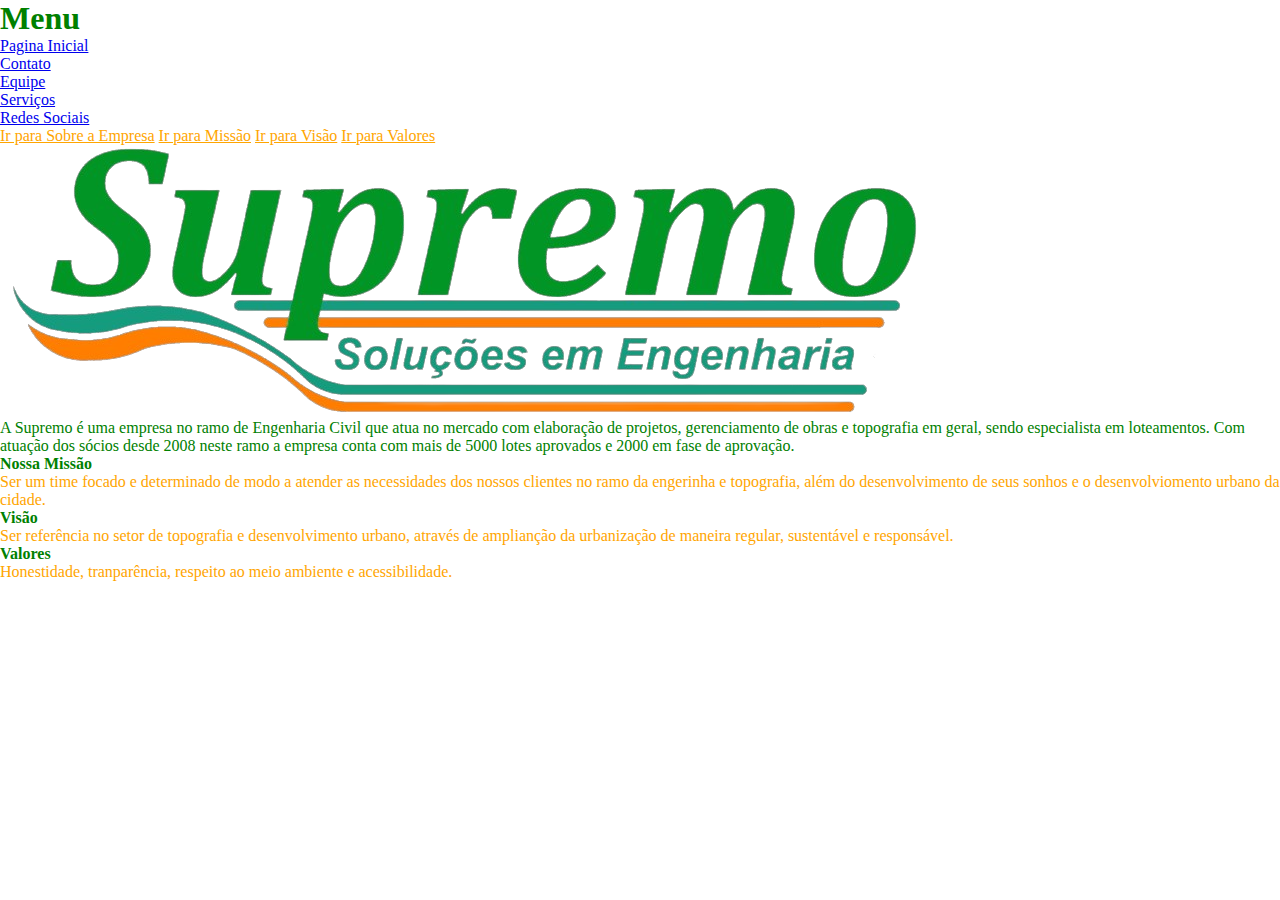
<file: index.html>
<!DOCTYPE html>
<html lang="pt-br">
<head>
	<meta charset="utf-8">
	<meta name="viewport" content="width=devide-width, initial-scale=1">	
	<title>Supremo Soluções Ambientais e Serviços</title>	
	<link rel="stylesheet" href="https://stackpath.bootstrapcdn.com/bootstrap/4.1.3/css/bootstrap.min.css" integrity="sha384-MCw98/SFnGE8fJT3GXwEOngsV7Zt27NXFoaoApmYm81iuXoPkFOJwJ8ERdknLPMO" crossorigin="anonymous">
	<link rel="stylesheet" type="text/css" href="estilo.css">
</head>
<body>
	<main class="container">
	<header>
    	<h1>Menu</h1>    
    	<nav>
    		<ul class="row">
        		<li><a class="btn btn-success" href="index.html" role="button">Pagina Inicial</a></li>
        		<li><a class="btn btn-success" href="contato.html" role="button">Contato</a></li>
        		<li><a class="btn btn-success" href="equipe.html" role="button">Equipe</a></li>
        		<li><a class="btn btn-success" href="serviços.html" role="button">Serviços</a></li>
        		<li><a class="btn btn-success" href="redes.html" role="button">Redes Sociais</a></li>
    		</ul>
    	</nav>
    </header>
    <div class="barra-de-acessibilidade row">
    	<a href="#sobre" accesskey="1" class="link-de-acessibilidade col-3">Ir para Sobre a Empresa</a>
    	<a href="#missao" accesskey="2" class="link-de-acessibilidade col-3">Ir para Missão</a>
    	<a href="#visao" accesskey="3" class="link-de-acessibilidade col-3">Ir para Visão</a>
    	<a href="#valores" accesskey="4" class="link-de-acessibilidade col-3">Ir para Valores</a>
   	</div>	 
	<figure class="figure">
  		<img src="imagens/logotipo-supremo.png" class="img-fluid rounded" alt="logotipo da empresa Supremo Soluções Ambientais e Serviçoso">
	</figure>
		<div id="sobre">
			<p class="sobre" lang="pt-br">A Supremo é uma empresa no ramo de Engenharia Civil que atua no mercado com elaboração de projetos, gerenciamento de obras e topografia em geral, sendo especialista em loteamentos. Com atuação dos sócios desde 2008 neste ramo a empresa conta com mais de 5000 lotes aprovados e 2000 em fase de aprovação.</p>
		</div>
		<dl>
			<div id="missao">
				<dt><strong>Nossa Missão</strong></dt>
				<dd>Ser um time focado e determinado de modo a atender as necessidades dos nossos clientes no ramo da engerinha e topografia, além do desenvolvimento de seus sonhos e o desenvolviomento urbano da cidade.
				</dd>
			</div>
			<div id="visao">	
				<dt><strong>Visão</strong></dt>
				<dd>Ser referência no setor de topografia e desenvolvimento urbano, através de amplianção da urbanização de maneira regular, sustentável e responsável.
				</dd>
			</div>
			<div id="valores">	
				<dt><strong>Valores</strong></dt>
				<dd>Honestidade, tranparência, respeito ao meio ambiente e acessibilidade. 
				</dd>
			</div>
		</dl>
	</main>
	<!-- Observação: Como nesse trabalho estamos fazendo apenas a estilização da página e não foi utilizado nenhum script não vou inserir os comandos de importação a seguir, isso melhora o score de acessibilidade

	<script src="https://code.jquery.com/jquery-3.3.1.slim.min.js" integrity="sha384-q8i/X+965DzO0rT7abK41JStQIAqVgRVzpbzo5smXKp4YfRvH+8abtTE1Pi6jizo" crossorigin="anonymous"></script>
	<script src="https://cdnjs.cloudflare.com/ajax/libs/popper.js/1.14.3/umd/popper.min.js" integrity="sha384-ZMP7rVo3mIykV+2+9J3UJ46jBk0WLaUAdn689aCwoqbBJiSnjAK/l8WvCWPIPm49" crossorigin="anonymous"></script>
	<script src="https://stackpath.bootstrapcdn.com/bootstrap/4.1.3/js/bootstrap.min.js" integrity="sha384-ChfqqxuZUCnJSK3+MXmPNIyE6ZbWh2IMqE241rYiqJxyMiZ6OW/JmZQ5stwEULTy" crossorigin="anonymous"></script>

	-->
	
</body>
</html>
</file>
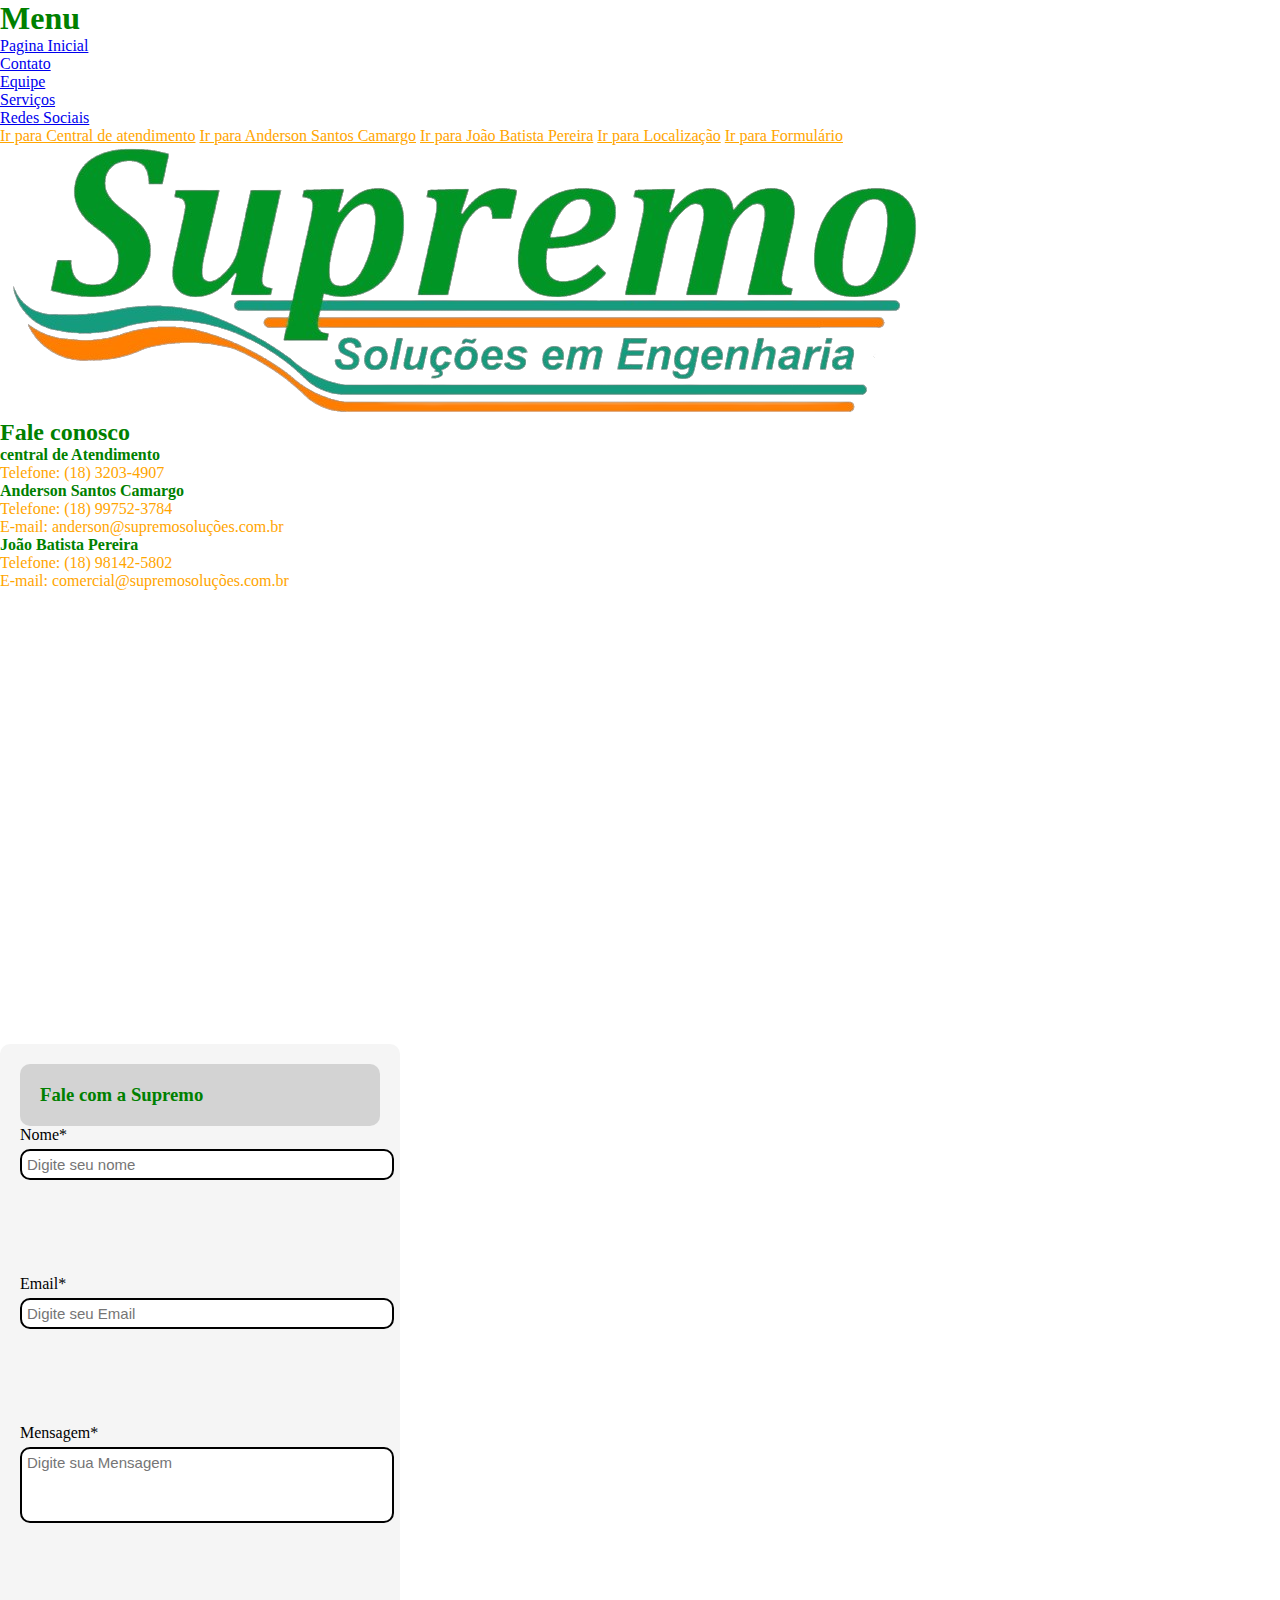
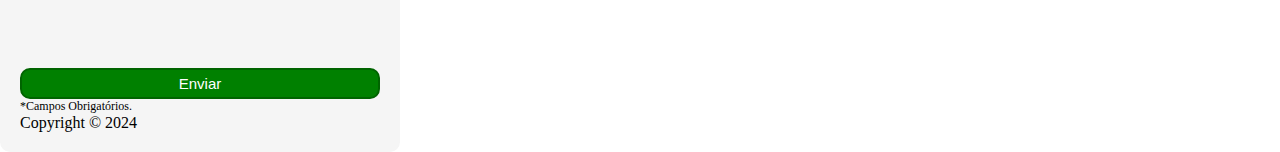
<file: contato.html>
<!DOCTYPE html>
<html lang="pt-br">
  <head>
    <meta charset="utf-8" />
    <meta name="viewport" content="width=devide-width, initial-scale=1" />
    <title>Contato</title>
    <link
      rel="stylesheet"
      href="https://stackpath.bootstrapcdn.com/bootstrap/4.1.3/css/bootstrap.min.css"
      integrity="sha384-MCw98/SFnGE8fJT3GXwEOngsV7Zt27NXFoaoApmYm81iuXoPkFOJwJ8ERdknLPMO"
      crossorigin="anonymous"
    />
    <link rel="stylesheet" type="text/css" href="estilo.css" />
  </head>
  <body>
    <main class="container">
      <header>
        <h1>Menu</h1>
        <nav>
          <ul class="row">
            <li>
              <a
                class="btn btn-success"
                href="index.html"
                role="button"
                >Pagina Inicial</a
              >
            </li>
            <li>
              <a class="btn btn-success" href="contato.html" role="button"
                >Contato</a
              >
            </li>
            <li>
              <a class="btn btn-success" href="equipe.html" role="button"
                >Equipe</a
              >
            </li>
            <li>
              <a class="btn btn-success" href="serviços.html" role="button"
                >Serviços</a
              >
            </li>
            <li>
              <a class="btn btn-success" href="redes.html" role="button"
                >Redes Sociais</a
              >
            </li>
          </ul>
        </nav>
      </header>
      <div class="barra-de-acessibilidade row">
        <a href="#central" accesskey="1" class="link-de-acessibilidade">Ir para Central de atendimento</a>
        <a href="#anderson" accesskey="2" class="link-de-acessibilidade">Ir para Anderson Santos Camargo</a>
        <a href="#joao" accesskey="3" class="link-de-acessibilidade">Ir para João Batista Pereira</a>
        <a href="#mapa" accesskey="4" class="link-de-acessibilidade">Ir para Localização</a>
        <a href="#formulario" accesskey="5" class="link-de-acessibilidade">Ir para Formulário</a>
      </div>
      <figure class="figure"><img src="imagens/logotipo-supremo.png" class="figure-img img-fluid rounded" alt="logotipo da empresa Supremo Soluções Ambientais e Serviços"/></figure>
      <h2>Fale conosco</h2>
      <div id="central">
        <dl>
          <dt><strong>central de Atendimento</strong></dt>
          <dd><p>Telefone: (18) 3203-4907</p></dd>
        </dl>
      </div>
      <div id="anderson">
        <dl>
          <dt><strong>Anderson Santos Camargo</strong></dt>
          <dd>
            <p>Telefone: (18) 99752-3784</p>
            <p>E-mail: anderson@supremosoluções.com.br</p>
          </dd>
        </dl>
      </div>
      <div id="joao">
        <dl>
          <dt><strong>João Batista Pereira</strong></dt>
          <dd>
            <p>Telefone: (18) 98142-5802</p>
            <p>E-mail: comercial@supremosoluções.com.br</p>
          </dd>
        </dl>
      </div>
      <div id="mapa">
        <iframe src="https://www.google.com/maps/embed?pb=!1m18!1m12!1m3!1d3696.1846419352823!2d-51.39583718831826!3d-22.11893471010734!2m3!1f0!2f0!3f0!3m2!1i1024!2i768!4f13.1!3m3!1m2!1s0x9493f44a0dcb0f03%3A0xef74b712e961b7a8!2sR.%20Sete%20de%20Setembro%2C%201548%20-%20Vila%20do%20Estadio%2C%20Pres.%20Prudente%20-%20SP%2C%2019015-080!5e0!3m2!1spt-BR!2sbr!4v1709435158562!5m2!1spt-BR!2sbr" width="600" height="450" style="border:0;" allowfullscreen="" loading="lazy" referrerpolicy="no-referrer-when-downgrade"></iframe>
      </div>
      <div class="container-fluid row">
        <div class="formulario col-12" id="formulario">
        	<form id="form" class="form">
        		<div class="header">
        			<h3>Fale com a Supremo</h3>
        		</div>
        		<div class="form-control">
        			<label for="nome">Nome*</label>
        			<input type="text" id="nome" placeholder="Digite seu nome" />
        			<small>Mensagem de erro</small>
        		</div>
        		<div class="form-control">
        			<label for="email" >Email*</label>
        			<input type="text" id="email" placeholder="Digite seu Email" />
        			<small>Mensagem de erro</small>
        		</div>
        		<div class="mensagem">
  	      		<div class="form-control" id="final">
  	    			<label for="mensagem">Mensagem*</label>
  	    			<input type="text" style="padding-bottom: 50px;" id="mensagem" placeholder="Digite sua Mensagem"/>
  	    			<small>Mensagem de erro</small>
  	  			</div>
  	  		</div>
    			<button type="submit">Enviar</button>
    			<div class="aviso">
    				<p>*Campos Obrigatórios.</p>
    			</div>  
  			  <footer>Copyright &copy; 2024</footer>
      	  </form>
        </div>
      </div>
      <script src="scripts.js"></script>
    </main>
  </body>
</html>
</file>
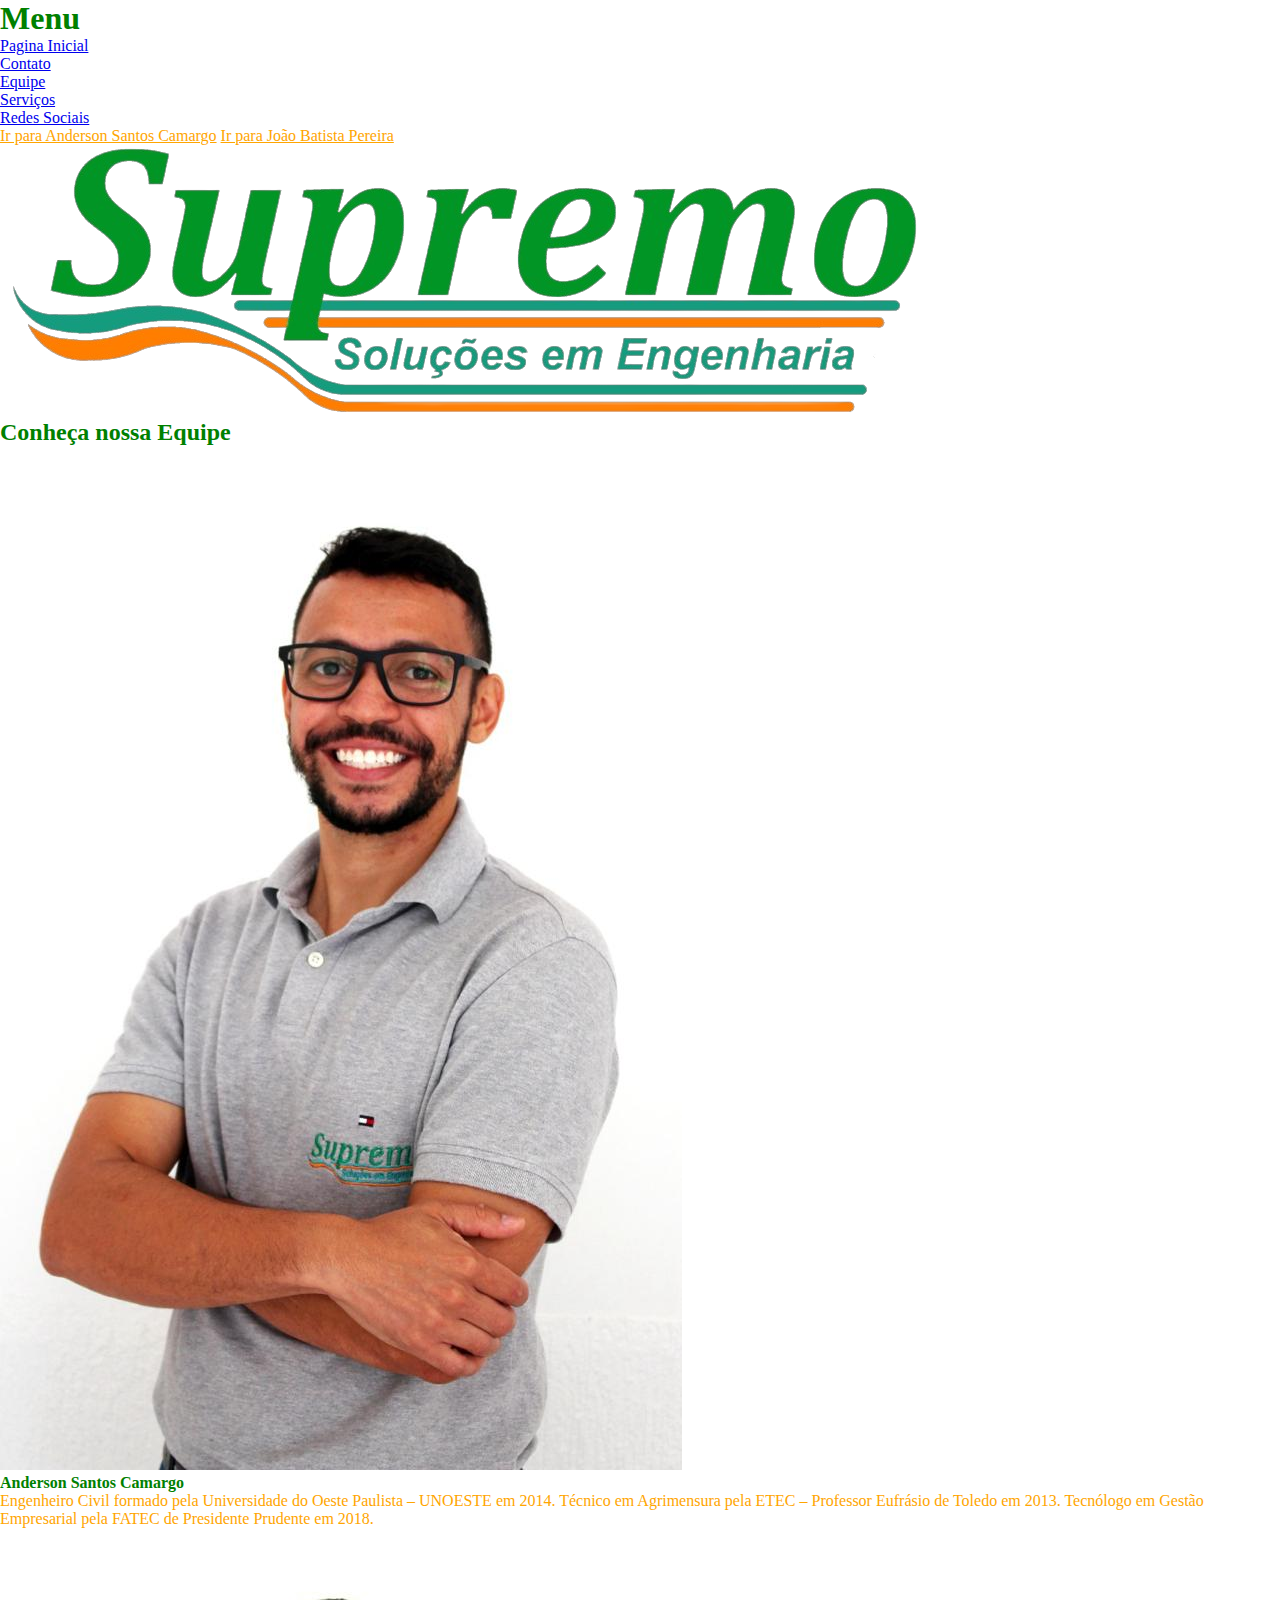
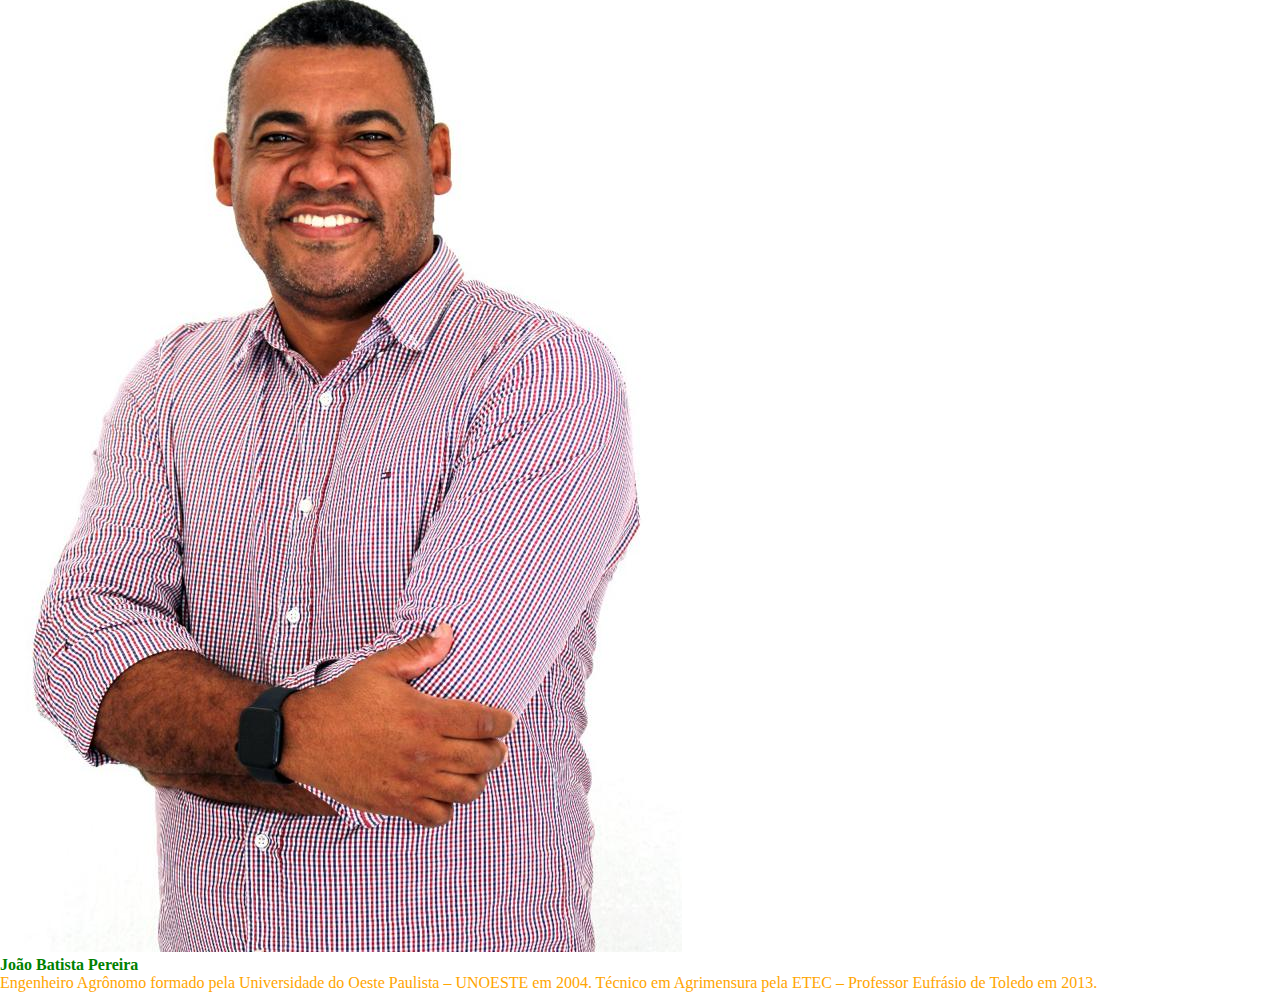
<file: equipe.html>
<!DOCTYPE html>
<html lang="pt-br">
<head>
	<meta charset="utf-8">
	<meta name="viewport" content="width=devide-width, initial-scale=1">	
	<title>Equipe</title>	
	<link rel="stylesheet" href="https://stackpath.bootstrapcdn.com/bootstrap/4.1.3/css/bootstrap.min.css" integrity="sha384-MCw98/SFnGE8fJT3GXwEOngsV7Zt27NXFoaoApmYm81iuXoPkFOJwJ8ERdknLPMO" crossorigin="anonymous">
	<link rel="stylesheet" type="text/css" href="estilo.css">
</head>
<body>
	<main class="container">
	<header>
    	<h1>Menu</h1>    
    	<nav>
    		<ul class="row">
        		<li><a class="btn btn-success" href="index.html" role="button">Pagina Inicial</a></li>
        		<li><a class="btn btn-success" href="contato.html" role="button">Contato</a></li>
        		<li><a class="btn btn-success" href="equipe.html" role="button">Equipe</a></li>
        		<li><a class="btn btn-success" href="serviços.html" role="button">Serviços</a></li>
        		<li><a class="btn btn-success" href="redes.html" role="button">Redes Sociais</a></li>
    		</ul>
    	</nav>
    </header> 
    <div class="barra-de-acessibilidade row">
    	<a href="#anderson-santos" accesskey="1" class="link-de-acessibilidade col-6">Ir para Anderson Santos Camargo</a>
    	<a href="#joao-batista" accesskey="2" class="link-de-acessibilidade col-6">Ir para João Batista Pereira</a>
  	</div>	 
	<figure class="figure">
  		<img src="imagens/logotipo-supremo.png" class="figure-img img-fluid rounded" alt="logotipo da empresa Supremo Soluções Ambientais e Serviçoso">
	</figure>
		<h2> Conheça nossa Equipe </h2>
		<div class="row">
			<div id="anderson-santos" class="col-6">
				<figure class="figure">
	  				<img src="imagens/anderson-santos-camargo.jpeg" class="figure-img img-fluid rounded" alt="nderson sorrindo com os braços cruzados">
				</figure>
				<dl>			
					<dt><strong>Anderson Santos Camargo</strong></dt>
					<dd>Engenheiro Civil formado pela Universidade do Oeste Paulista – UNOESTE em 2014. Técnico em Agrimensura pela ETEC – Professor Eufrásio de Toledo em 2013. Tecnólogo em Gestão Empresarial pela FATEC de Presidente Prudente em 2018.</dd>
				</dl>
			</div>
			<div id="joao-batista" class="col-6">
				<figure class="figure">
  					<img src="imagens/joao-batista-pereira.jpeg" class="figure-img img-fluid rounded" alt="João sorrindo com os braços cruzados">
				</figure>
				<dl>
					<dt><strong>João Batista Pereira</strong></dt>
					<dd>Engenheiro Agrônomo formado pela Universidade do Oeste Paulista – UNOESTE em 2004. Técnico em Agrimensura pela ETEC – Professor Eufrásio de Toledo em 2013.</dd>
				</dl>
			</div>
		</div>				
	</main>
	<!-- Observação: Como nesse trabalho estamos fazendo apenas a estilização da página e não foi utilizado nenhum script não vou inserir os comandos de importação a seguir, isso melhora o score de acessibilidade

	<script src="https://code.jquery.com/jquery-3.3.1.slim.min.js" integrity="sha384-q8i/X+965DzO0rT7abK41JStQIAqVgRVzpbzo5smXKp4YfRvH+8abtTE1Pi6jizo" crossorigin="anonymous"></script>
	<script src="https://cdnjs.cloudflare.com/ajax/libs/popper.js/1.14.3/umd/popper.min.js" integrity="sha384-ZMP7rVo3mIykV+2+9J3UJ46jBk0WLaUAdn689aCwoqbBJiSnjAK/l8WvCWPIPm49" crossorigin="anonymous"></script>
	<script src="https://stackpath.bootstrapcdn.com/bootstrap/4.1.3/js/bootstrap.min.js" integrity="sha384-ChfqqxuZUCnJSK3+MXmPNIyE6ZbWh2IMqE241rYiqJxyMiZ6OW/JmZQ5stwEULTy" crossorigin="anonymous"></script>

	-->	
</body>
</html>
</file>
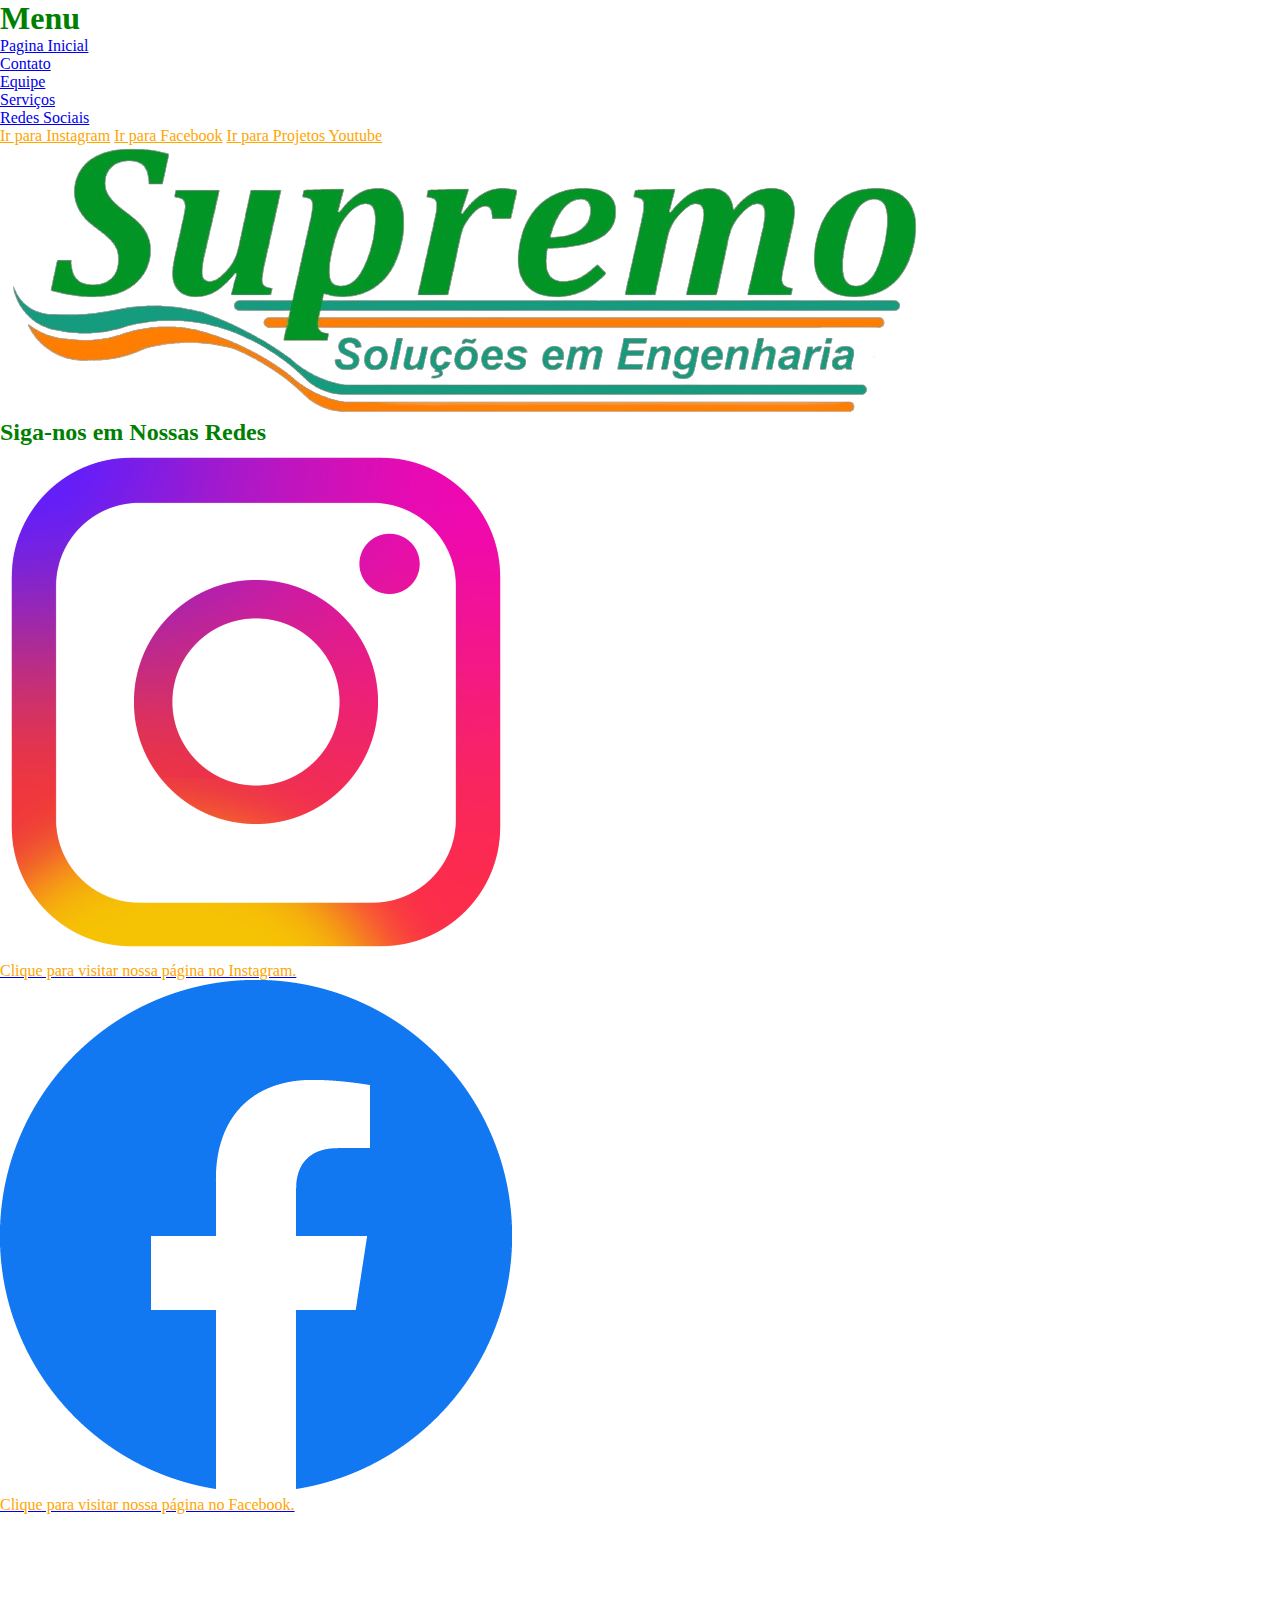
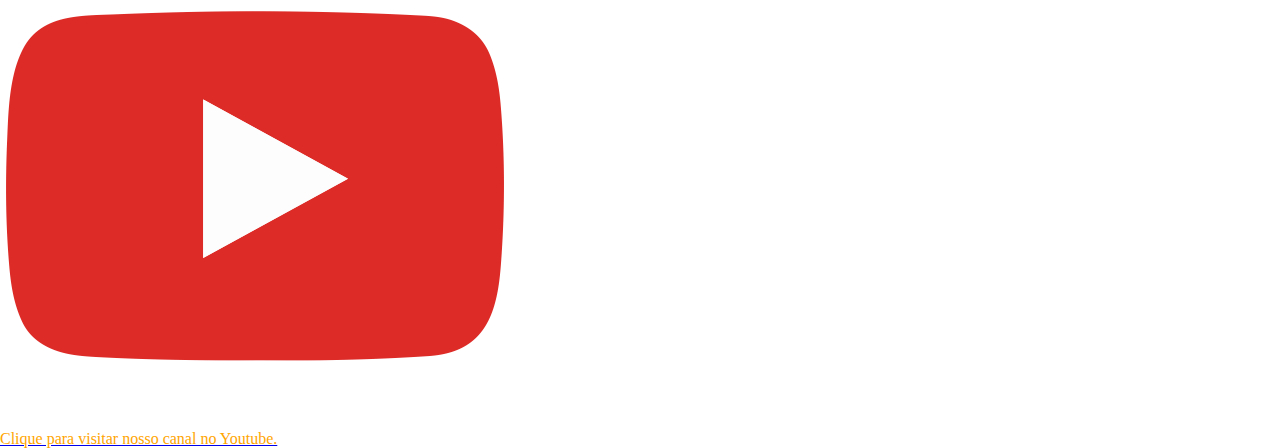
<file: redes.html>
<!DOCTYPE html>
<html lang="pt-br">
<head>
	<meta charset="utf-8">
	<meta name="viewport" content="width=devide-width, initial-scale=1">	
	<title>Nossas Redes</title>
	<link rel="stylesheet" href="https://stackpath.bootstrapcdn.com/bootstrap/4.1.3/css/bootstrap.min.css" integrity="sha384-MCw98/SFnGE8fJT3GXwEOngsV7Zt27NXFoaoApmYm81iuXoPkFOJwJ8ERdknLPMO" crossorigin="anonymous">	
	<link rel="stylesheet" type="text/css" href="estilo.css">
</head>
<body>
	<main class="container">
	<header>
    	<h1>Menu</h1>
    	<nav>
    		<ul class="row">
        		<li><a class="btn btn-success" href="index.html" role="button">Pagina Inicial</a></li>
        		<li><a class="btn btn-success" href="contato.html" role="button">Contato</a></li>
        		<li><a class="btn btn-success" href="equipe.html" role="button">Equipe</a></li>
        		<li><a class="btn btn-success" href="serviços.html" role="button">Serviços</a></li>
        		<li><a class="btn btn-success" href="redes.html" role="button">Redes Sociais</a></li>
    		</ul>
    	</nav>
    </header>
    <div class="barra-de-acessibilidade row">
    	<a href="#instagram" accesskey="1" class="link-de-acessibilidade col-4">Ir para Instagram</a>
    	<a href="#facebook" accesskey="2" class="link-de-acessibilidade col-4">Ir para Facebook</a>
    	<a href="#youtube" accesskey="3" class="link-de-acessibilidade col-4">Ir para Projetos Youtube</a>
  	</div>	 
	<figure class="figure">
  		<img src="imagens/logotipo-supremo.png" class="figure-img img-fluid rounded" alt="logotipo da empresa Supremo Soluções Ambientais e Serviçoso">
	</figure>
		<h2>Siga-nos em Nossas Redes</h2>
		<div class="container-fluid row">
			<div class="col-4" id="instagram">
				<a href="http://www.instagram.com">
					<figure class="figure">
	  					<img src="imagens/insta-logo.png" class="figure-img img-fluid rounded" alt="logotipo do Instagram ">
	  					<figcaption class="figure-caption">Clique para visitar nossa página no Instagram.</figcaption>
					</figure>
				</a>
			</div>
			<div class="col-4" id="facebook">
				<a href="http://www.facebook.com">
					<figure class="figure">
	  					<img src="imagens/face-logo.png" class="figure-img img-fluid rounded" alt="logotipo do facebook.">
	  					<figcaption class="figure-caption">Clique para visitar nossa página no Facebook.</figcaption>
					</figure>
				</a>
			</div>
			<div class="col-4" id="youtube">
				<a href="http://www.youtube.com">
					<figure class="figure">
	  					<img src="imagens/yt-logo.png" class="figure-img img-fluid rounded" alt="logotipo do youtube.">
	  					<figcaption class="figure-caption">Clique para visitar nosso canal no Youtube.</figcaption>
					</figure>
				</a>
			</div>
		</div>
	</main>


	<!-- Observação: Como não encontrei as redes sociais da empresa, deixei o link da página inicial do instagram, facebook e youtube apenas demosntrar que o link funcionaria-->



	<!-- Observação: Como nesse trabalho estamos fazendo apenas a estilização da página e não foi utilizado nenhum script não vou inserir os comandos de importação a seguir, isso melhora o score de acessibilidade

	<script src="https://code.jquery.com/jquery-3.3.1.slim.min.js" integrity="sha384-q8i/X+965DzO0rT7abK41JStQIAqVgRVzpbzo5smXKp4YfRvH+8abtTE1Pi6jizo" crossorigin="anonymous"></script>
	<script src="https://cdnjs.cloudflare.com/ajax/libs/popper.js/1.14.3/umd/popper.min.js" integrity="sha384-ZMP7rVo3mIykV+2+9J3UJ46jBk0WLaUAdn689aCwoqbBJiSnjAK/l8WvCWPIPm49" crossorigin="anonymous"></script>
	<script src="https://stackpath.bootstrapcdn.com/bootstrap/4.1.3/js/bootstrap.min.js" integrity="sha384-ChfqqxuZUCnJSK3+MXmPNIyE6ZbWh2IMqE241rYiqJxyMiZ6OW/JmZQ5stwEULTy" crossorigin="anonymous"></script>

	-->
</body>
</html>
</file>
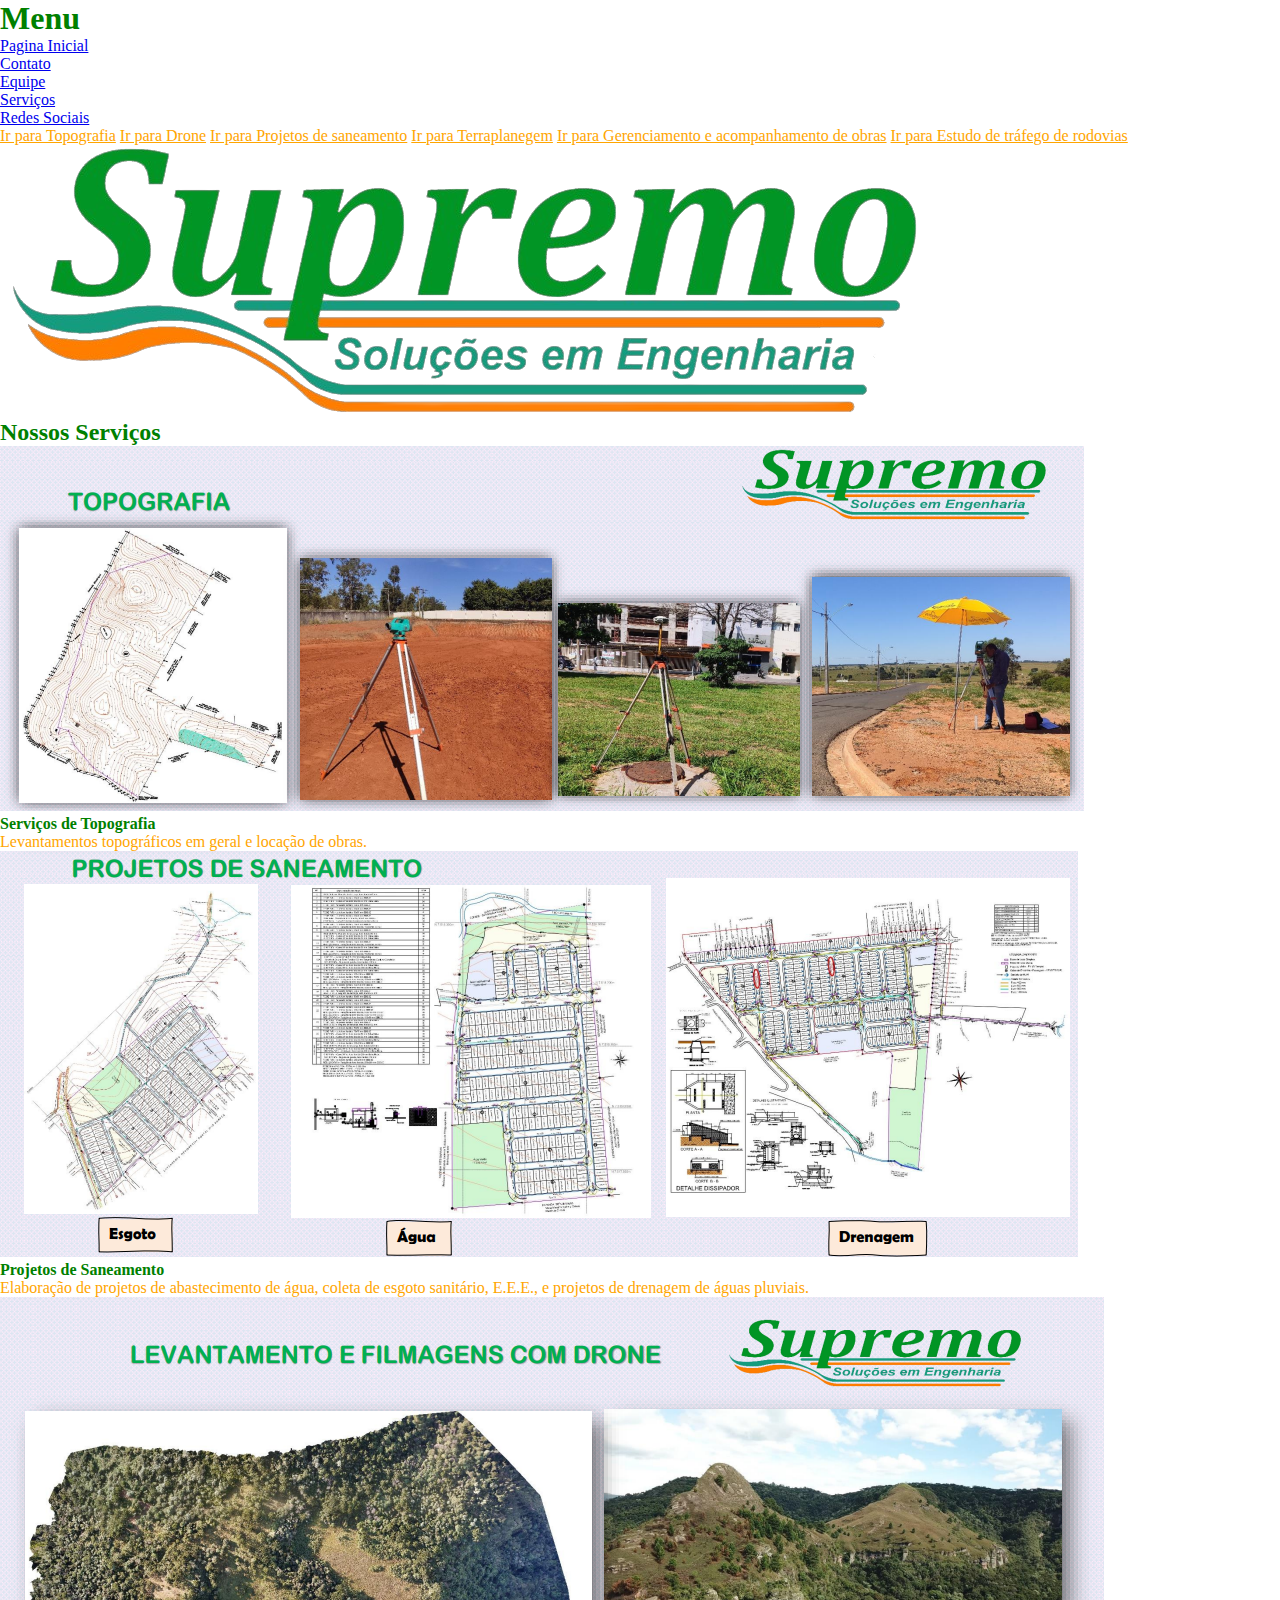
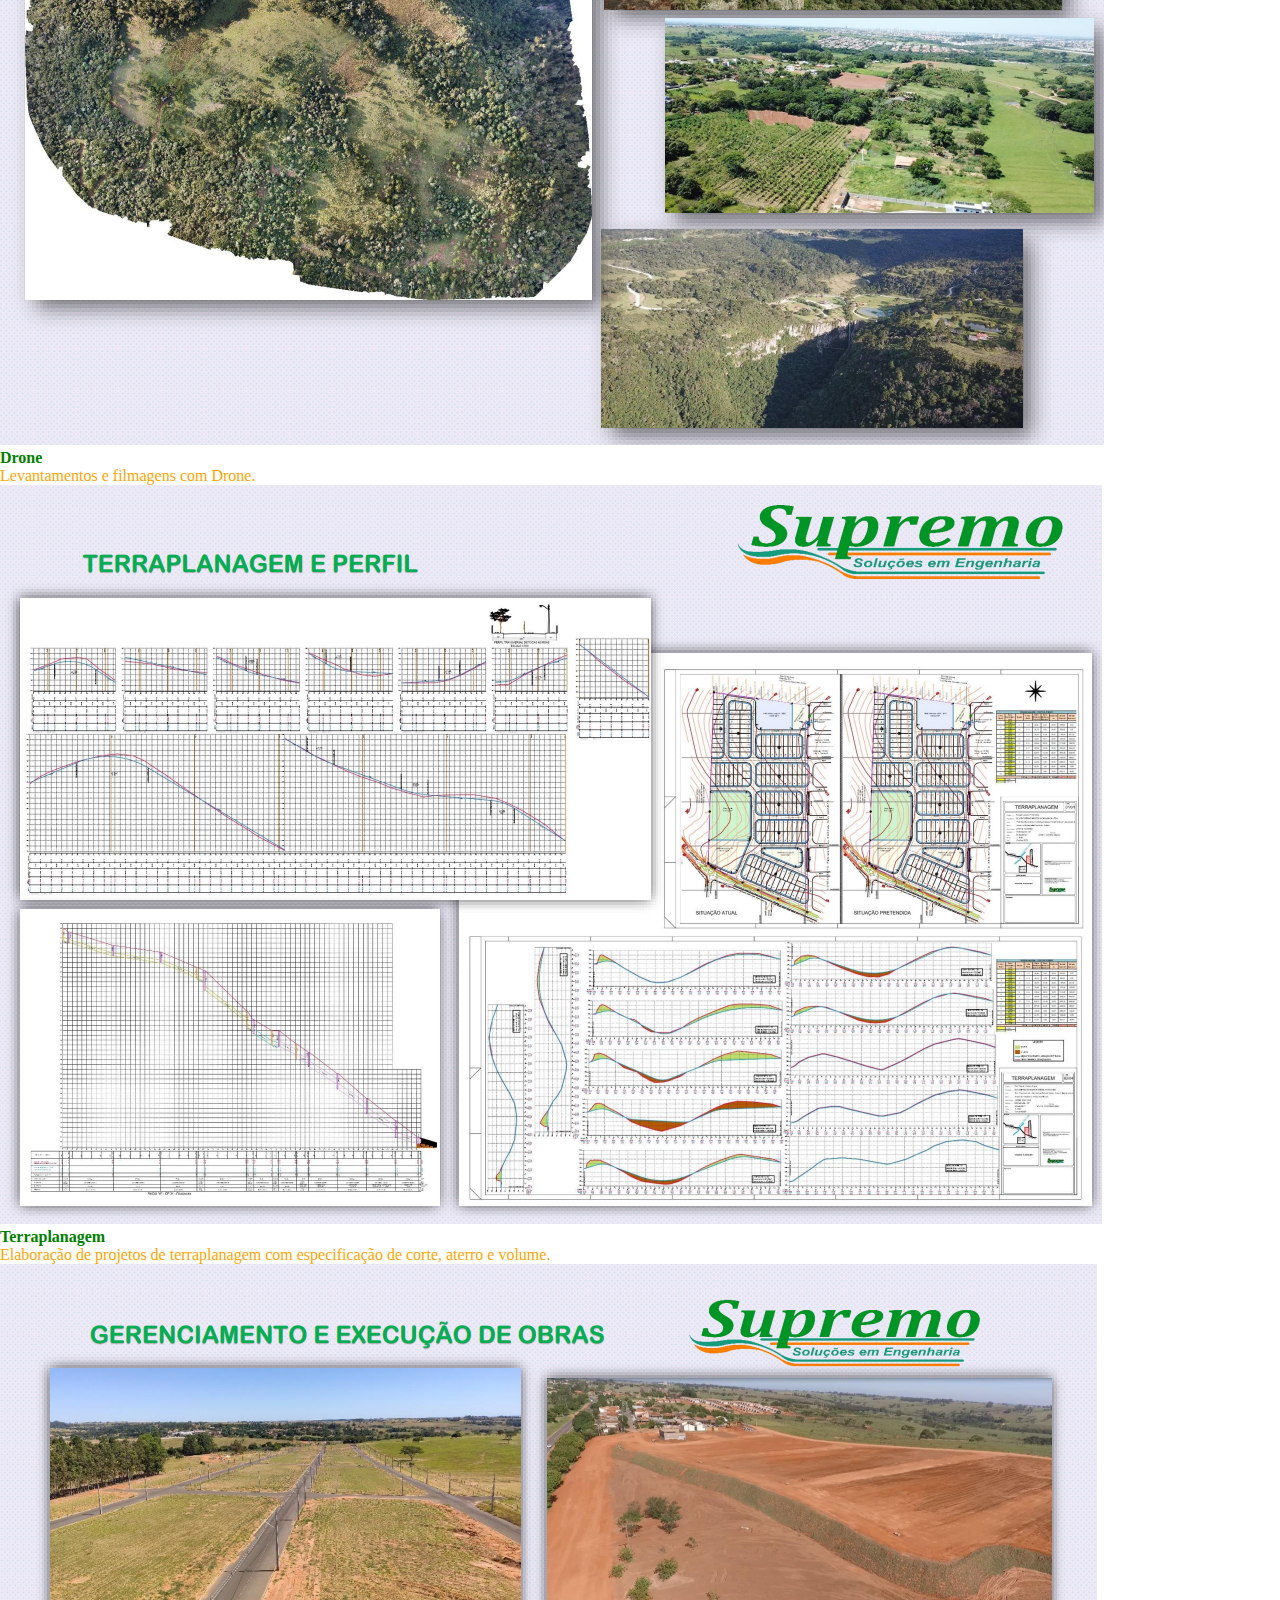
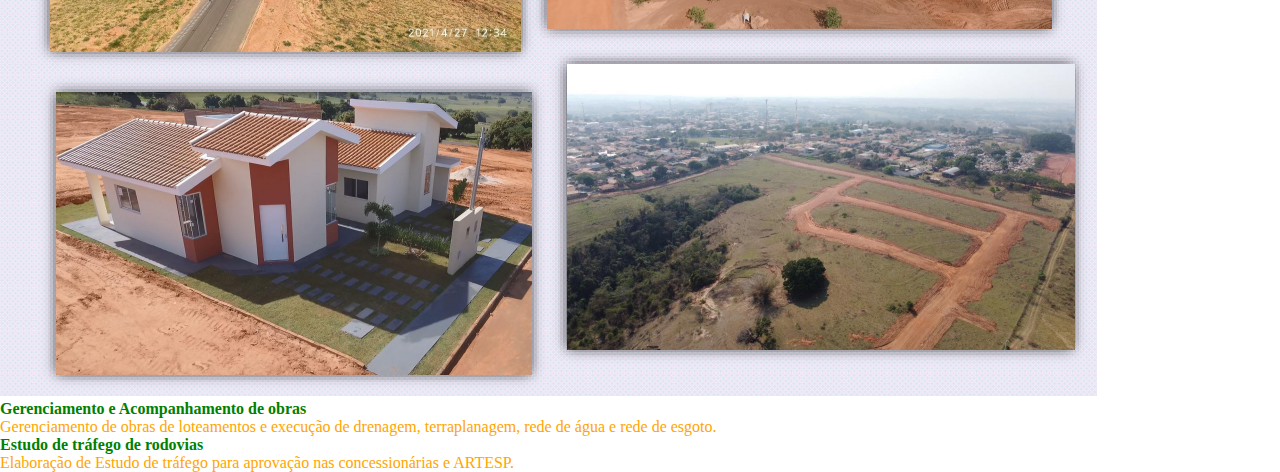
<file: serviços.html>
<!DOCTYPE html>
<html lang="pt-br">
<head>
	<meta charset="utf-8">
	<meta name="viewport" content="width=devide-width, initial-scale=1">	
	<title>Serviços</title>	
	<link rel="stylesheet" href="https://stackpath.bootstrapcdn.com/bootstrap/4.1.3/css/bootstrap.min.css" integrity="sha384-MCw98/SFnGE8fJT3GXwEOngsV7Zt27NXFoaoApmYm81iuXoPkFOJwJ8ERdknLPMO" crossorigin="anonymous">
	<link rel="stylesheet" type="text/css" href="estilo.css">
</head>
<body>
	<main class="container">
	<header>
    	<h1>Menu</h1>
    	<nav>
    		<ul class="row">
        		<li><a class="btn btn-success" href="index.html" role="button">Pagina Inicial</a></li>
        		<li><a class="btn btn-success" href="contato.html" role="button">Contato</a></li>
        		<li><a class="btn btn-success" href="equipe.html" role="button">Equipe</a></li>
        		<li><a class="btn btn-success" href="serviços.html" role="button">Serviços</a></li>
        		<li><a class="btn btn-success" href="redes.html" role="button">Redes Sociais</a></li>
    		</ul>
    	</nav>
    </header>
    <div class="barra-de-acessibilidade row">
    	<a href="#topografia" accesskey="1" class="link-de-acessibilidade col-2">Ir para Topografia</a>
    	<a href="#imagens-drone" accesskey="2" class="link-de-acessibilidade col-2">Ir para Drone</a>
    	<a href="#saneamento" accesskey="3" class="link-de-acessibilidade col-2">Ir para Projetos de saneamento</a>
    	<a href="#terraplanagem" accesskey="4" class="link-de-acessibilidade col-2">Ir para Terraplanegem</a>
    	<a href="#gerenciamento" accesskey="5" class="link-de-acessibilidade col-2">Ir para Gerenciamento e acompanhamento de obras</a>
    	<a href="#rodovias" accesskey="6" class="link-de-acessibilidade col-2">Ir para Estudo de tráfego de rodovias</a>
  	</div>
  	<figure class="figure">
  		<img src="imagens/logotipo-supremo.png" class="figure-img img-fluid rounded" alt="logotipo da empresa Supremo Soluções Ambientais e Serviçoso">
	</figure>
		<h2>Nossos Serviços</h2>
		<div class="row">	 
			<div id="topografia" class="col-6">
				<figure class="figure">
	  				<img src="imagens/topografia.png" class="figure-img img-fluid rounded" alt="Imagens do serviço de topografia em campo e mapa topográfico">
				</figure>
				<dl>			
					<dt><strong>Serviços de Topografia</strong></dt>
					<dd>Levantamentos topográficos em geral e locação de obras.</dd>
				</dl>
			</div>
			<div id="saneamento" class="col-6">
				<figure class="figure">
	  				<img src="imagens/saneamento.png" class="figure-img img-fluid rounded" alt="Planta baixa de projetos de água, esgoto e drenagemo">
				</figure>	
				<dl>			
					<dt><strong>Projetos de Saneamento</strong></dt>
					<dd>Elaboração de projetos de abastecimento de água, coleta de esgoto sanitário, E.E.E., e projetos de drenagem de águas pluviais.</dd>
				</dl>
			</div>
			<div id="imagens-drone" class="col-6">	
				<figure class="figure">
	  				<img src="imagens/imagens-drone.png" class="figure-img img-fluid rounded" alt="Imagens aéreas de areas arborizadas feitas com o auxílio de drone">
				</figure>
				<dl>			
					<dt><strong>Drone</strong></dt>
					<dd>Levantamentos e filmagens com Drone.</dd>
				</dl>
			</div>
			<div id="terraplanagem" class="col-6">
				<figure class="figure">
	  				<img src="imagens/terraplanagem.png" class="figure-img img-fluid rounded" alt="Representação gráfica de perfís de terraplanagem">
				</figure>	
				<dl>			
					<dt><strong>Terraplanagem</strong></dt>
					<dd>Elaboração de projetos de terraplanagem com especificação de corte, aterro e volume.</dd>
				</dl>
			</div>
			<div id="gerenciamento" class="col-6">
				<figure class="figure">
	  				<img src="imagens/gerenciamento-execução-obras.png" class="figure-img img-fluid rounded" alt="Imagens de Obras partindo da fase inicial de loteamento até a construção pronta">
				</figure>
				<dl>
					<dt><strong>Gerenciamento e Acompanhamento de obras</strong></dt>
					<dd>Gerenciamento de obras de loteamentos e execução de drenagem, terraplanagem, rede de água e rede de esgoto.</dd>
				</dl>
			</div>
			<div id="rodovias" class="col-6">	
				<dl>			
					<dt><strong>Estudo de tráfego de rodovias</strong></dt>
					<dd>Elaboração de Estudo de tráfego para aprovação nas concessionárias e ARTESP.</dd>
				</dl>
			</div>
		</div>	
	</main>
	<!-- Observação: Como nesse trabalho estamos fazendo apenas a estilização da página e não foi utilizado nenhum script não vou inserir os comandos de importação a seguir, isso melhora o score de acessibilidade

	<script src="https://code.jquery.com/jquery-3.3.1.slim.min.js" integrity="sha384-q8i/X+965DzO0rT7abK41JStQIAqVgRVzpbzo5smXKp4YfRvH+8abtTE1Pi6jizo" crossorigin="anonymous"></script>
	<script src="https://cdnjs.cloudflare.com/ajax/libs/popper.js/1.14.3/umd/popper.min.js" integrity="sha384-ZMP7rVo3mIykV+2+9J3UJ46jBk0WLaUAdn689aCwoqbBJiSnjAK/l8WvCWPIPm49" crossorigin="anonymous"></script>
	<script src="https://stackpath.bootstrapcdn.com/bootstrap/4.1.3/js/bootstrap.min.js" integrity="sha384-ChfqqxuZUCnJSK3+MXmPNIyE6ZbWh2IMqE241rYiqJxyMiZ6OW/JmZQ5stwEULTy" crossorigin="anonymous"></script>

	-->
</body>
</html>
</file>
<file: estilo.css>
*{
	box-sizing: borderbox;
	margin: 0;
	padding: 0;
}
.link-de-acessibilidade {
  color: orange;
}
h1 {
  color: green;
}
h2 {
  color: green;
}
h3 {
  color: green;
}
.figure-caption {
  color: orange;
}
dt {
  color: green;
}
dd {
  color: orange;
}
.sobre {
  color: green;
}
li {
  list-style-type: none;
}
.formulario{
	background-color: whitesmoke;
	border-radius: 10px;
	justify-content: center;
	align-items: cecnter;
	width: 400px;
	max-width: 100%;
	overflow: hidden;
}	
.header{
	background-color: lightgray;
	padding: 20px;
	border-radius: 10px;
}
.form{
	padding: 20px;
}
.form-control {
	margin-bottom: 5px;
	padding-bottom: 90px;
	position: relative;
}
.form-control label{
	display: inline-block;
	margin-bottom: 5px;
}
.form-control input{
	border: 2px solid black;
	display: block;
	border-radius: 10px;
	font-size: 15px;
	width: 100%;
	padding: 5px;
}
.form-control small{
	position:absolute;
	bottom:0;
	left:10px;
	visibility: hidden;
}
.form button{
	background-color: green;
	border:2px solid darkgreen;
	color:white;
	font-size: 15px;
	width:100%;
	border-radius: 10px;
	padding: 5px;
}
.form-control.success input{
	border-color:green;
}
.form-control.error input{
	border-color:red;
}
.form-control.error small{
	visibility: visible;
	color:red;
}
.aviso{
	font-size: 12px;
}
#final{
	padding-bottom: 140px;
}
</file>
